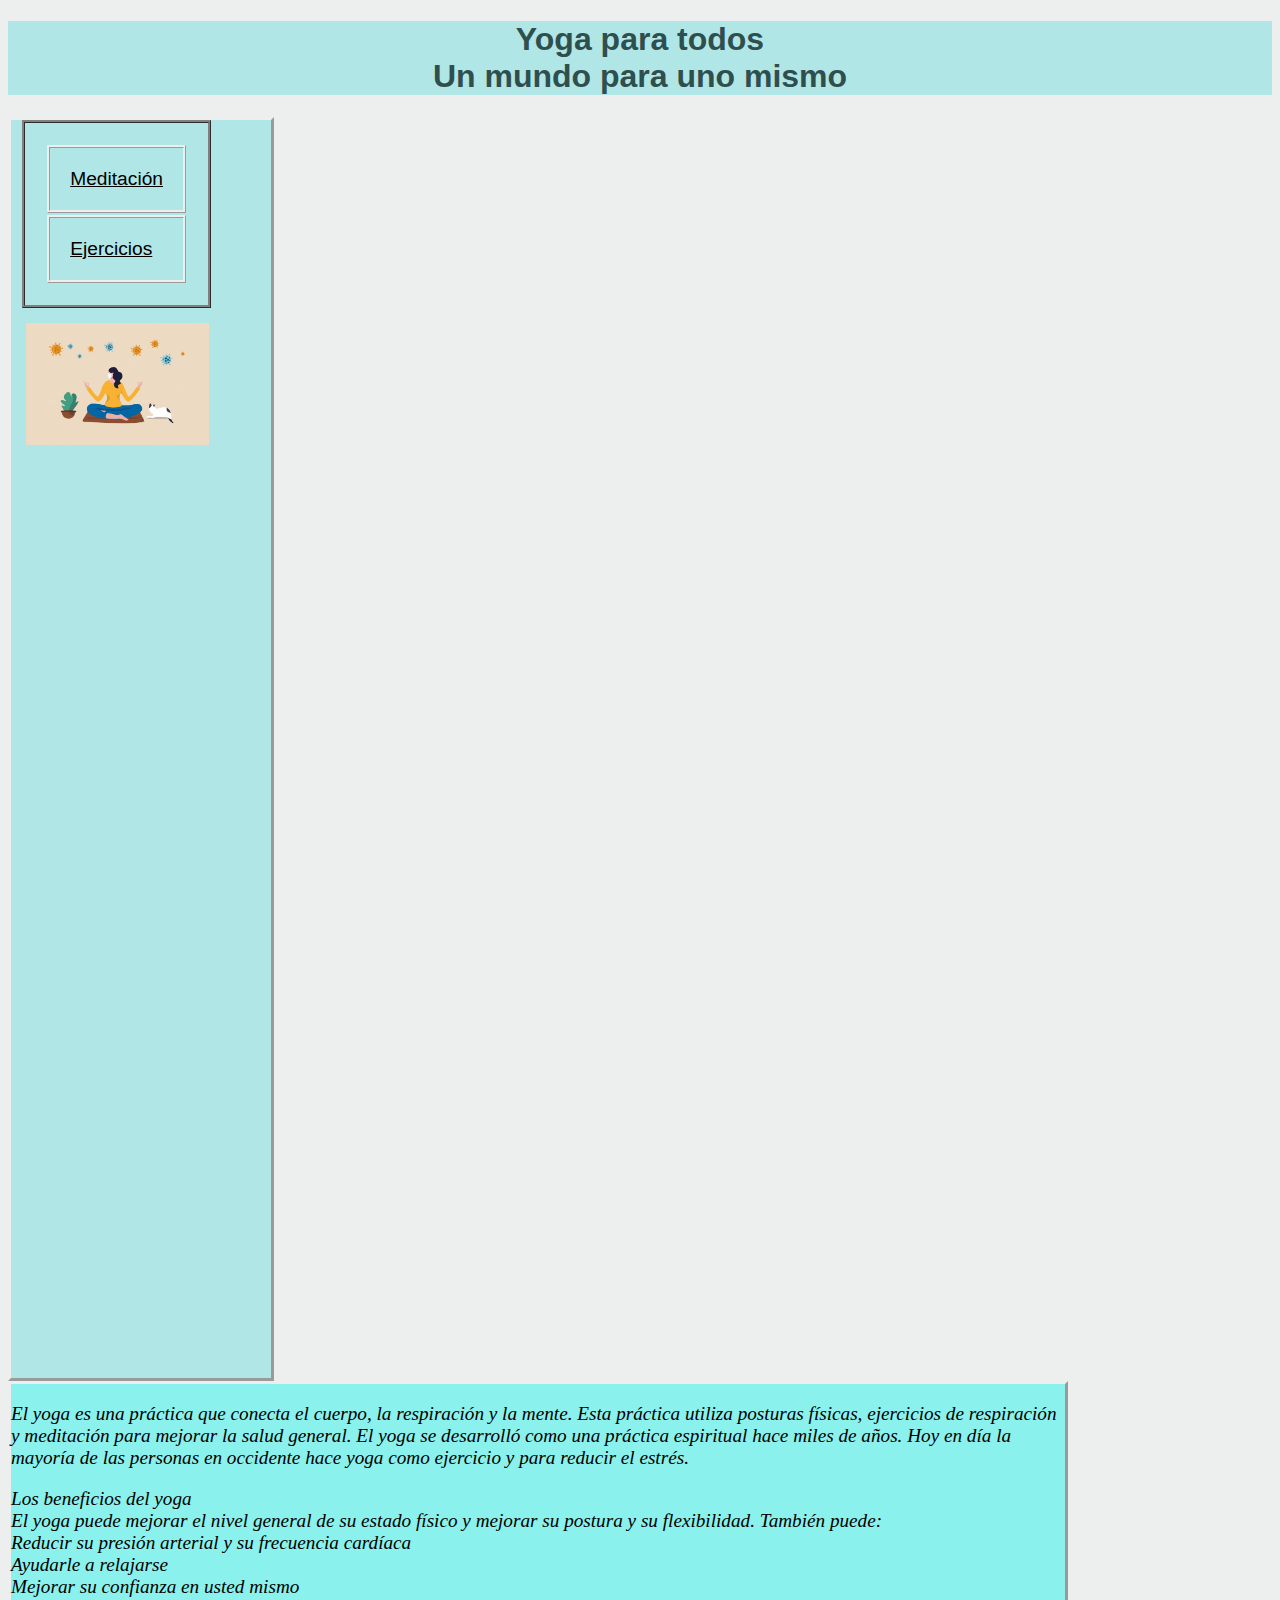
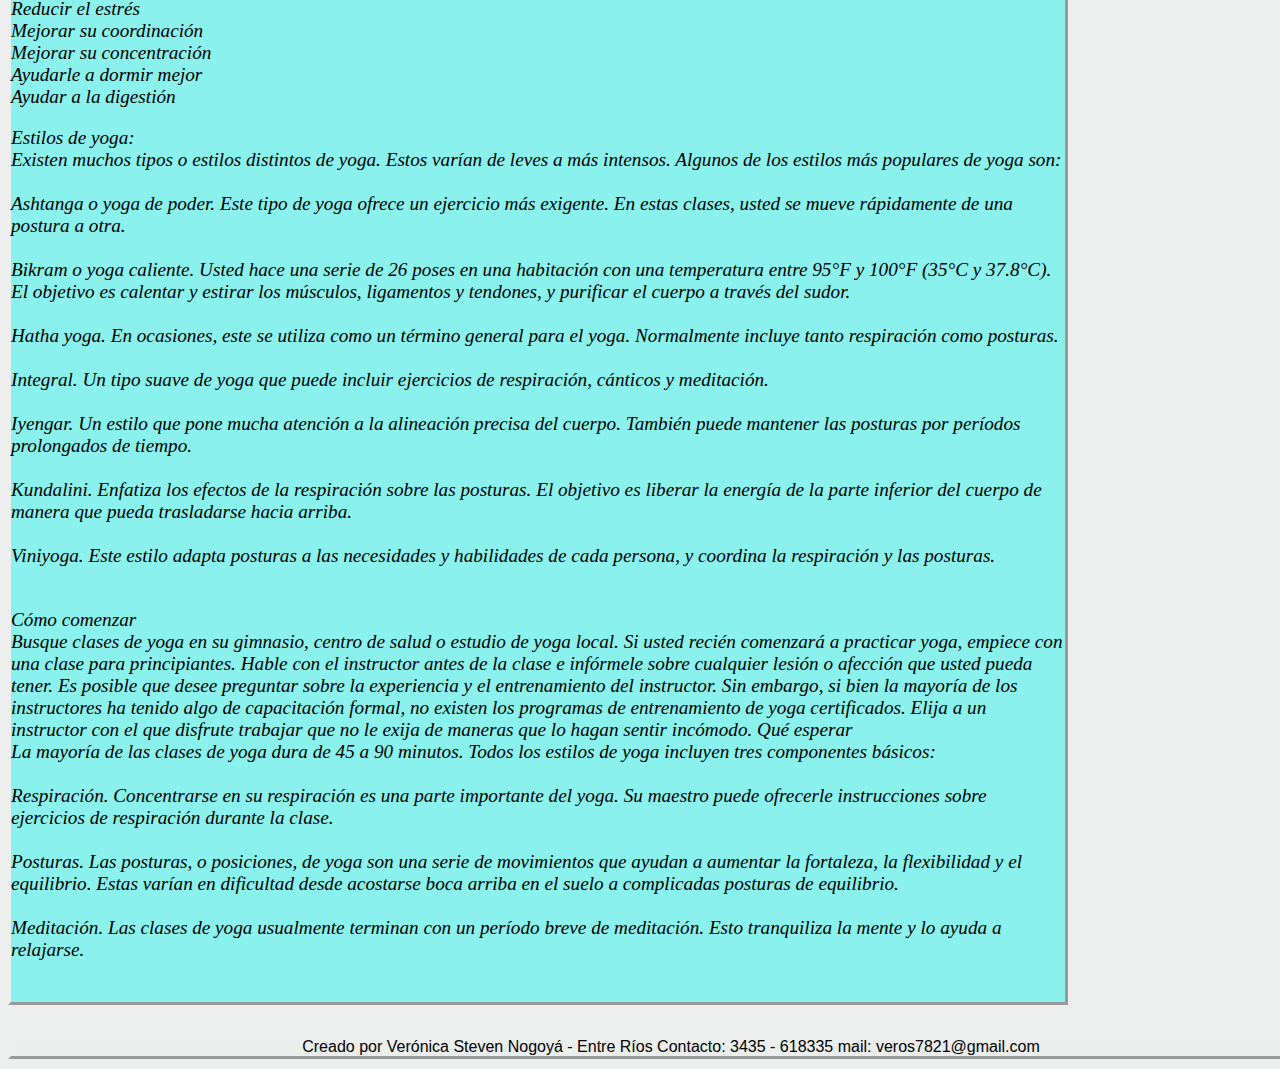
<file: index.html>
<!DOCTYPE html>
<html lang="en">
    <link rel="stylesheet" href="estilos.css" type="text/css" media="all">
<style>
    h1 {color:darkslategray; text-align: center; background-color: rgb(177, 230, 230);font-family: Impact, Haettenschweiler, 'Arial Narrow Bold', sans-serif;}
    p {color:black; font-style: oblique; font-size: 120%;}
    table, th, td {
                  
                  padding:20px;
                  background-color:  rgb(177, 230, 230);
                  color: black;
                  border-style: ridge;
                 
            }
    a { color: black;
   
    }    
</style>    

<head>
    <meta charset="UTF-8">
    <meta name="viewport" content="width=device-width, initial-scale=1.0">
    <title> Yoga para todos</title>

    <h1>
       Yoga para todos </br>
       Un mundo para uno mismo
    </h1>
    
</head>
<body> 
  <div id="panelizq">
    <div class="menu">
        <table align="right">
            <tr>
                <td> <a href="meditacion.html">Meditación </a> </td>
            </tr>
            <tr>
                <td> <a href="ejercicios.html">Ejercicios </a></td>
            </tr>
          </table> 
          <div class="col-11 col-s-11">
            <img src="yoga-meditacion.jpg" width="230" height="172" margin-left = 20px>
          </div> 
     </div>
        </div>
   
       
           
        <div id="principal">   
        
        
        
        <p> El yoga es una práctica que conecta el cuerpo, la respiración y la mente. 
            Esta práctica utiliza posturas físicas, ejercicios de respiración y meditación para mejorar 
            la salud general. El yoga se desarrolló como una práctica espiritual hace miles de años.
            Hoy en día la mayoría de las personas en occidente hace yoga como ejercicio y para reducir 
            el estrés.</P>
        
        <p> Los beneficios del yoga <br/>
            El yoga puede mejorar el nivel general de su estado físico y mejorar su postura y
             su flexibilidad. También puede: <br/>
            
            Reducir su presión arterial y su frecuencia cardíaca <br/>
            Ayudarle a relajarse <br/>
            Mejorar su confianza en usted mismo <br/>
            Reducir el estrés <br/>
            Mejorar su coordinación <br/>
            Mejorar su concentración <br/>
            Ayudarle a dormir mejor <br/>
            Ayudar a la digestión</P>
        <p>
            Estilos de yoga:<br/>
Existen muchos tipos o estilos distintos de yoga. Estos varían de leves a más intensos. Algunos de los estilos más populares de yoga son: <br/><br/>

Ashtanga o yoga de poder. Este tipo de yoga ofrece un ejercicio más exigente. En estas clases, usted se mueve rápidamente de una postura a otra. <br/><br/>
Bikram o yoga caliente. Usted hace una serie de 26 poses en una habitación con una temperatura entre 95°F y 100°F (35°C y 37.8°C). El objetivo es calentar y estirar los músculos, ligamentos y tendones, y purificar el cuerpo a través del sudor. <br/><br/>
Hatha yoga. En ocasiones, este se utiliza como un término general para el yoga. Normalmente incluye tanto respiración como posturas.<br/> <br/>
Integral. Un tipo suave de yoga que puede incluir ejercicios de respiración, cánticos y meditación.<br/> <br/>
Iyengar. Un estilo que pone mucha atención a la alineación precisa del cuerpo. También puede mantener las posturas por períodos prolongados de tiempo.<br/> <br/>
Kundalini. Enfatiza los efectos de la respiración sobre las posturas. El objetivo es liberar la energía de la parte inferior del cuerpo de manera que pueda trasladarse hacia arriba. <br/> <br/>
Viniyoga. Este estilo adapta posturas a las necesidades y habilidades de cada persona, y coordina la respiración y las posturas. <br/> <br/>
        </p>
        <p>
            Cómo comenzar<br/>
Busque clases de yoga en su gimnasio, centro de salud o estudio de yoga local. Si usted recién comenzará a practicar yoga, empiece con una clase para principiantes. Hable con el instructor antes de la clase e infórmele sobre cualquier lesión o afección que usted pueda tener.

Es posible que desee preguntar sobre la experiencia y el entrenamiento del instructor. Sin embargo, si bien la mayoría de los instructores ha tenido algo de capacitación formal, no existen los programas de entrenamiento de yoga certificados. Elija a un instructor con el que disfrute trabajar que no le exija de maneras que lo hagan sentir incómodo.

Qué esperar<br/>
La mayoría de las clases de yoga dura de 45 a 90 minutos. Todos los estilos de yoga incluyen tres componentes básicos: <br/><br/>

Respiración. Concentrarse en su respiración es una parte importante del yoga. Su maestro puede ofrecerle instrucciones sobre ejercicios de respiración durante la clase.<br/> <br/>
Posturas. Las posturas, o posiciones, de yoga son una serie de movimientos que ayudan a aumentar la fortaleza, la flexibilidad y el equilibrio. Estas varían en dificultad desde acostarse boca arriba en el suelo a complicadas posturas de equilibrio. <br/> <br/>
Meditación. Las clases de yoga usualmente terminan con un período breve de meditación. Esto tranquiliza la mente y lo ayuda a relajarse. <br/> <br/>

        </p>
    </div>
      <div id="pie">
        Creado por Verónica Steven Nogoyá - Entre Ríos Contacto: 3435 - 618335 mail: veros7821@gmail.com

        </div>
        
</body>
</html>
</file>
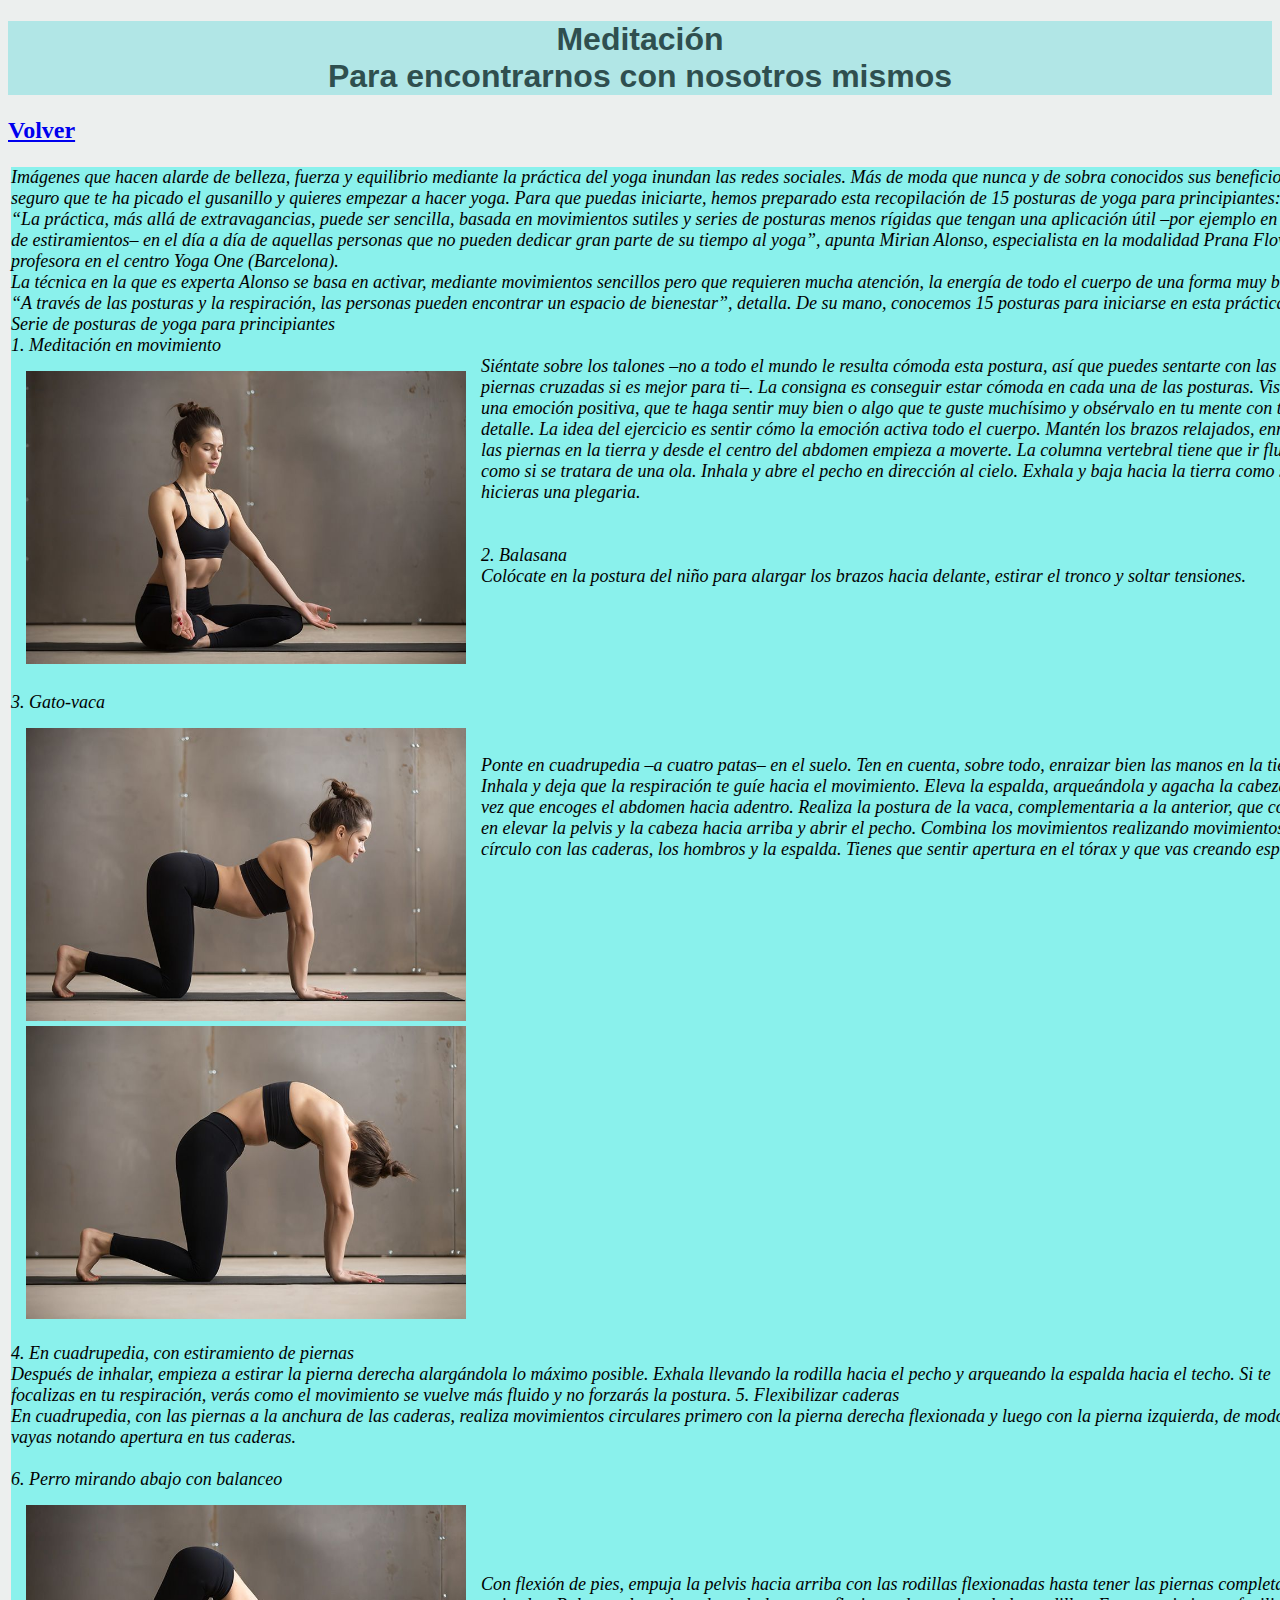
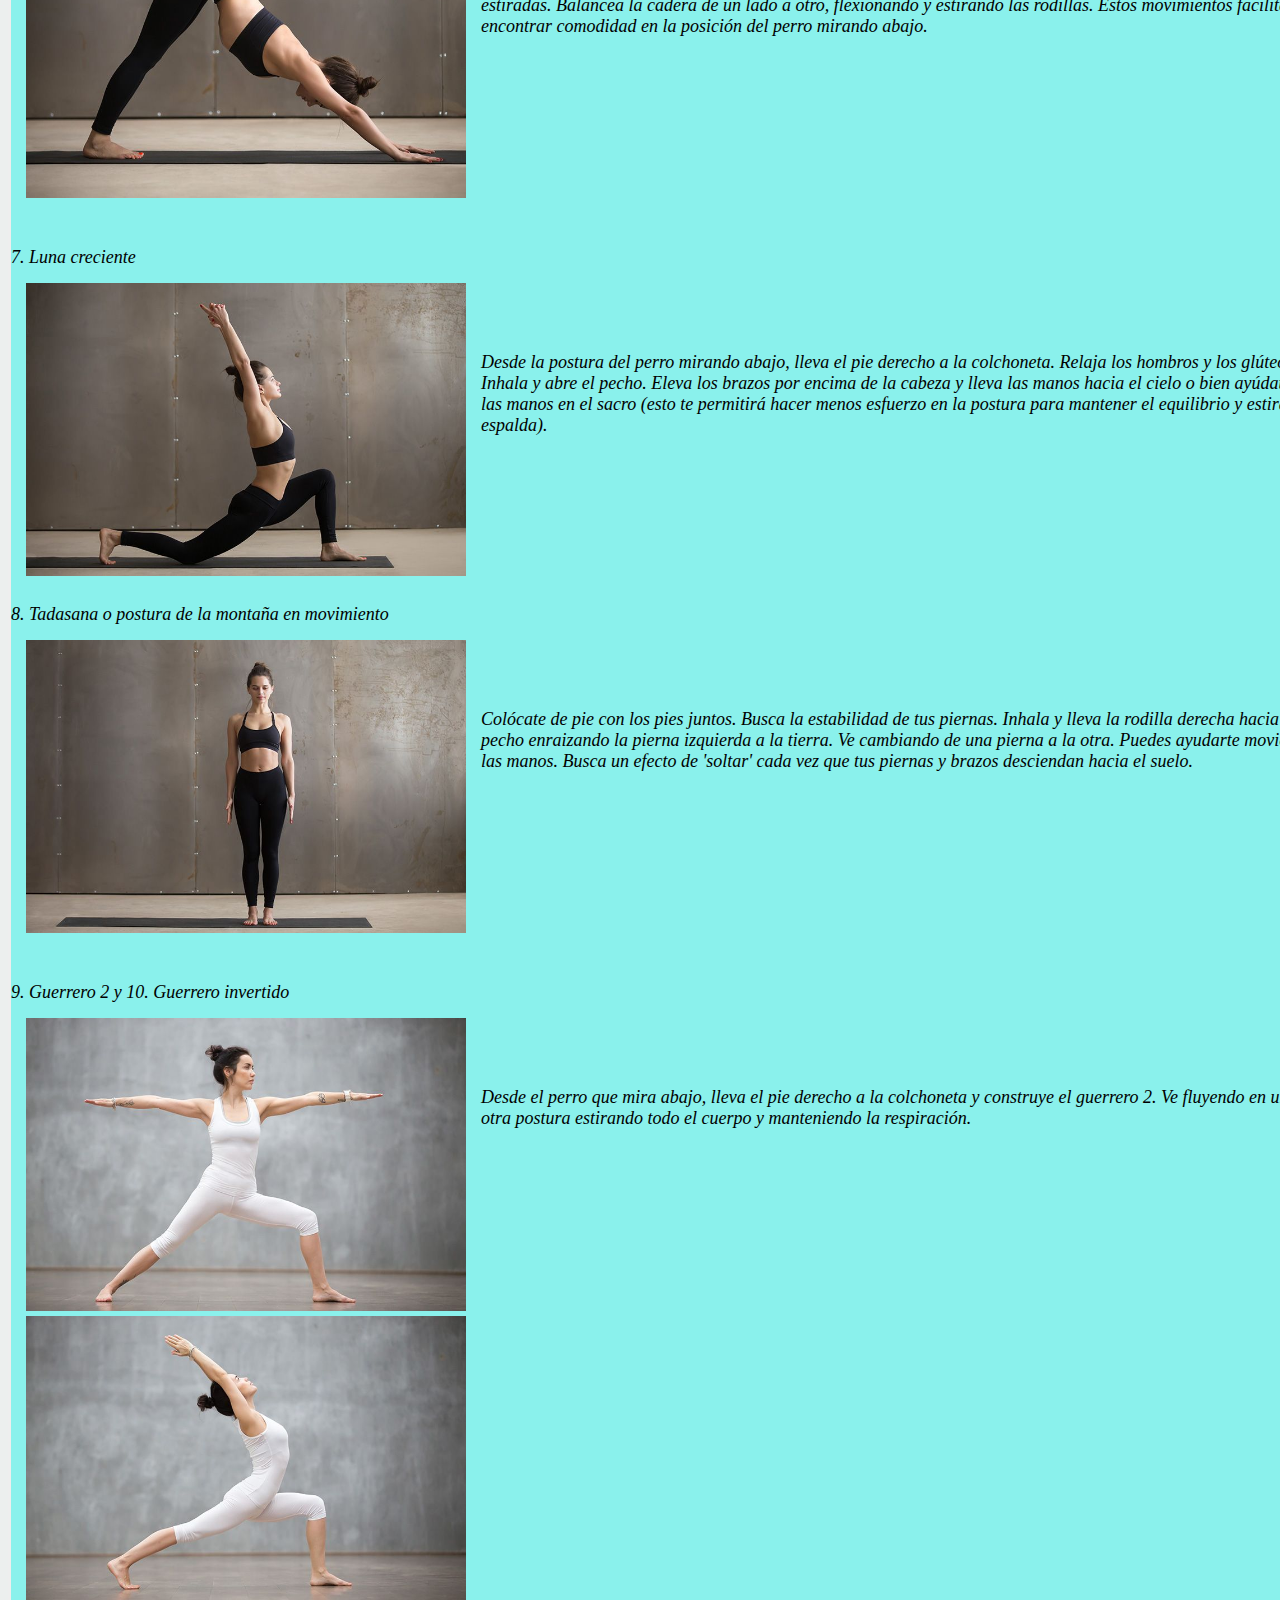
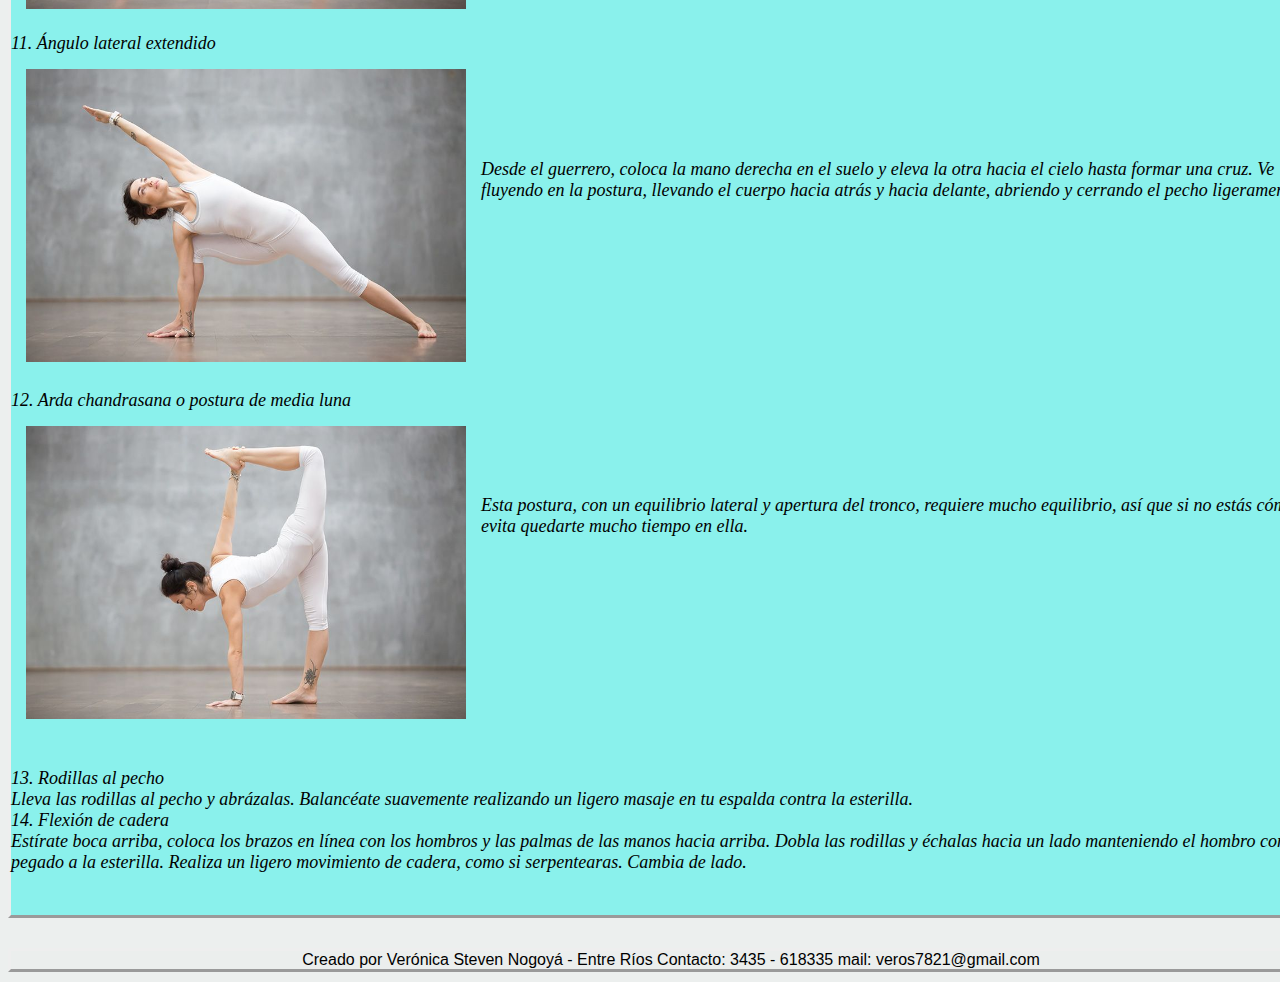
<file: ejercicios.html>
<!DOCTYPE html>
<html lang="en">
<link rel="stylesheet" href="estilos.css" type="text/css" media="all">
<style>
    h1 {
        color: darkslategray;
        text-align: center;
        background-color: rgb(177, 230, 230);
        font-family: Impact, Haettenschweiler, 'Arial Narrow Bold', sans-serif;
    }

    p {
        color: black;
        font-style: oblique;
        font-size: 120%;
    }

    .columnas {
        column-count: 3;
    }
</style>

<head>
    <meta charset="UTF-8">
    <meta name="viewport" content="width=device-width, initial-scale=1.0">
    <title> Meditación</title>

    <h1>
        Meditación </br>
        Para encontrarnos con nosotros mismos
    </h1>
    <h2>
        <a href="index.html">Volver </a>  
    </h2>

</head>

<body>


    <div id="principalej">

        Imágenes que hacen alarde de belleza, fuerza y equilibrio mediante la práctica del yoga inundan
        las redes sociales. Más de moda que nunca y de sobra conocidos sus beneficios, seguro que te ha
        picado el gusanillo y quieres empezar a hacer yoga. Para que puedas iniciarte, hemos preparado
        esta recopilación de 15 posturas de yoga para principiantes: </br>

        “La práctica, más allá de extravagancias, puede ser sencilla, basada en movimientos sutiles y
        series de posturas menos rígidas que tengan una aplicación útil –por ejemplo en forma de
        estiramientos– en el día a día de aquellas personas que no pueden dedicar gran parte de su tiempo
        al yoga”, apunta Mirian Alonso, especialista en la modalidad Prana Flow y profesora en el centro
        Yoga One (Barcelona).</br>

        La técnica en la que es experta Alonso se basa en activar, mediante movimientos sencillos pero que
        requieren mucha atención, la energía de todo el cuerpo de una forma muy básica. “A través de las
        posturas y la respiración, las personas pueden encontrar un espacio de bienestar”, detalla. De su
        mano, conocemos 15 posturas para iniciarse en esta práctica.</br>

        Serie de posturas de yoga para principiantes </br>
        1. Meditación en movimiento </br>

        <div class="col-4 col-s-4">
            <img src="yoga-para-principiantes-posturas-de-yoga-basicas-meditacion-consciente.jpg" width="230"
                height="172" margin-left=20px>
        </div>

        Siéntate sobre los talones –no a todo el mundo le resulta cómoda esta postura,
        así que puedes sentarte con las piernas cruzadas si es mejor para ti–.
        La consigna es conseguir estar cómoda en cada una de las posturas.
        Visualiza una emoción positiva, que te haga sentir muy bien o algo que te guste
        muchísimo y obsérvalo en tu mente con todo detalle. La idea del ejercicio es sentir
        cómo la emoción activa todo el cuerpo.
        Mantén los brazos relajados, enraiza las piernas en la tierra y desde el centro del abdomen
        empieza a moverte.
        La columna vertebral tiene que ir fluyendo como si se tratara de una ola.
        Inhala y abre el pecho en dirección al cielo. Exhala y baja hacia la tierra como si hicieras
        una plegaria. </br></br></br>

        2. Balasana</br>

        Colócate en la postura del niño para alargar los brazos hacia delante, estirar el tronco y
        soltar tensiones.</br> </br></br></br></br></br>

        3. Gato-vaca</br>


        <div class="col-4 col-s-4">
            <img src="yoga-para-principiantes-posturas-de-yoga-basicas-gato.jpg" width="230" height="172"
                margin-left=20px>
            <img src="yoga-para-principiantes-posturas-de-yoga-basicas-vaca.jpg" width="230" height="172"
                margin-left=20px>

        </div>
        </br></br>
        Ponte en cuadrupedia –a cuatro patas– en el suelo. Ten en cuenta, sobre todo, enraizar bien las manos
        en la tierra. Inhala y deja que la respiración te guíe hacia el movimiento. Eleva la espalda,
        arqueándola y agacha la cabeza a la vez que encoges el abdomen hacia adentro.
        Realiza la postura de la vaca, complementaria a la anterior, que consiste en elevar la pelvis
        y la cabeza hacia arriba y abrir el pecho.
        Combina los movimientos realizando movimientos en círculo con las caderas, los hombros y la espalda.
        Tienes que sentir apertura en el tórax y que vas creando espacio. </br>
        </br>
        </br> </br>
        </br> </br>
        </br> </br>
        </br> </br>
        </br> </br>
        </br> </br>
        </br> </br>
        </br> </br>
        </br> </br>
        </br></br></br></br>
        4. En cuadrupedia, con estiramiento de piernas</br>
        Después de inhalar, empieza a estirar la pierna derecha alargándola lo máximo posible.
        Exhala llevando la rodilla hacia el pecho y arqueando la espalda hacia el techo.
        Si te focalizas en tu respiración, verás como el movimiento se vuelve más fluido y no forzarás
        la postura.
        5. Flexibilizar caderas</br>
        En cuadrupedia, con las piernas a la anchura de las caderas, realiza movimientos circulares
        primero con la pierna derecha flexionada y luego con la pierna izquierda, de modo que vayas
        notando apertura en tus caderas.</br> </br>
        6. Perro mirando abajo con balanceo</br>
        <div class="col-4 col-s-4">
            <img src="yoga-para-principiantes-posturas-de-yoga-basicas-perro-boca-abajo.jpg" width="230" height="172"
                margin-left=20px>

        </div>
        </br></br></br></br>
        Con flexión de pies, empuja la pelvis hacia arriba con las rodillas flexionadas
        hasta tener las piernas completamente estiradas. Balancea la cadera de un lado a otro,
        flexionando y estirando las rodillas. Estos movimientos facilitarán encontrar comodidad en la
        posición del perro mirando abajo. </br>
        </br></br></br></br></br></br></br></br></br></br>
        7. Luna creciente</br>
        <div class="col-4 col-s-4">
            <img src="yoga-para-principiantes-posturas-de-yoga-basicas-luna-creciente.jpg" width="230" height="172"
                margin-left=20px>

        </div>
        </br> </br>
        </br> </br>
        Desde la postura del perro mirando abajo, lleva el pie derecho a la colchoneta.
        Relaja los hombros y los glúteos. Inhala y abre el pecho. Eleva los brazos por encima
        de la cabeza y lleva las manos hacia el cielo o bien ayúdate con las manos en el sacro
        (esto te permitirá hacer menos esfuerzo en la postura para mantener el equilibrio y estirar
        la espalda).</br>
        </br> </br>
        </br> </br>
        </br> </br>
        </br> </br>


        8. Tadasana o postura de la montaña en movimiento</br>
        <div class="col-4 col-s-4">
            <img src="yoga-para-principiantes-posturas-de-yoga-basicas-tadasana.jpg" width="230" height="172"
                margin-left=20px>

        </div>
        </br> </br>
        </br> </br>
        Colócate de pie con los pies juntos. Busca la estabilidad de tus piernas.
        Inhala y lleva la rodilla derecha hacia el pecho enraizando la pierna izquierda a la tierra.
        Ve cambiando de una pierna a la otra. Puedes ayudarte moviendo las manos. Busca un efecto de
        'soltar' cada vez que tus piernas y brazos desciendan hacia el suelo. </br>
        </br> </br>
        </br> </br>
        </br> </br>

        </br> </br>
        </br> </br>


        9. Guerrero 2 y 10. Guerrero invertido </br>
        <div class="col-4 col-s-4">
            <img src="yoga-para-principiantes-posturas-de-yoga-basicas-guerrero.jpg" width="230" height="172"
                margin-left=20px>
            <img src="yoga-para-principiantes-posturas-de-yoga-basicas-guerrero-invertido.jpg" width="230" height="172"
                margin-left=20px>

        </div>
        </br></br></br></br>
        Desde el perro que mira abajo, lleva el pie derecho a la colchoneta y construye el guerrero 2.
        Ve fluyendo en una y otra postura estirando todo el cuerpo y manteniendo la respiración.</br>
        </br></br></br></br></br></br></br></br> </br></br></br></br></br></br></br></br>
        </br></br></br></br></br></br></br></br>

        11. Ángulo lateral extendido</br>

        <div class="col-4 col-s-4">
            <img src="yoga-para-principiantes-posturas-de-yoga-basicas-angulo-lateral-extendido.jpg" width="230"
                height="172" margin-left=20px>

        </div>
        </br>
        </br></br></br></br>
        Desde el guerrero, coloca la mano derecha en el suelo y eleva la otra hacia el cielo hasta
        formar una cruz. Ve fluyendo en la postura, llevando el cuerpo hacia atrás y hacia delante,
        abriendo y cerrando el pecho ligeramente. </br>
        </br></br></br></br></br></br></br></br> </br>
        12. Arda chandrasana o postura de media luna </br>
        <div class="col-4 col-s-4">
            <img src="yoga-para-principiantes-posturas-de-yoga-basicas-media-luna.jpg" width="230" height="172"
                margin-left=20px>

        </div>
        </br></br></br></br>
        Esta postura, con un equilibrio lateral y apertura del tronco, requiere mucho equilibrio,
        así que si no estás cómoda evita quedarte mucho tiempo en ella. </br>
        </br></br></br> </br></br></br></br></br></br></br></br>

        13. Rodillas al pecho </br>

        Lleva las rodillas al pecho y abrázalas. Balancéate suavemente realizando un ligero masaje en tu espalda contra
        la esterilla. </br>

        14. Flexión de cadera </br>

        Estírate boca arriba, coloca los brazos en línea con los hombros y las palmas de las manos hacia arriba. Dobla
        las rodillas y échalas hacia un lado manteniendo el hombro contrario pegado a la esterilla. Realiza un ligero
        movimiento de cadera, como si serpentearas. Cambia de lado.</br></br></br>


    </div>
    </div>
    <div id="pie">
        Creado por Verónica Steven Nogoyá - Entre Ríos Contacto: 3435 - 618335 mail: veros7821@gmail.com

    </div>
</body>
</file>
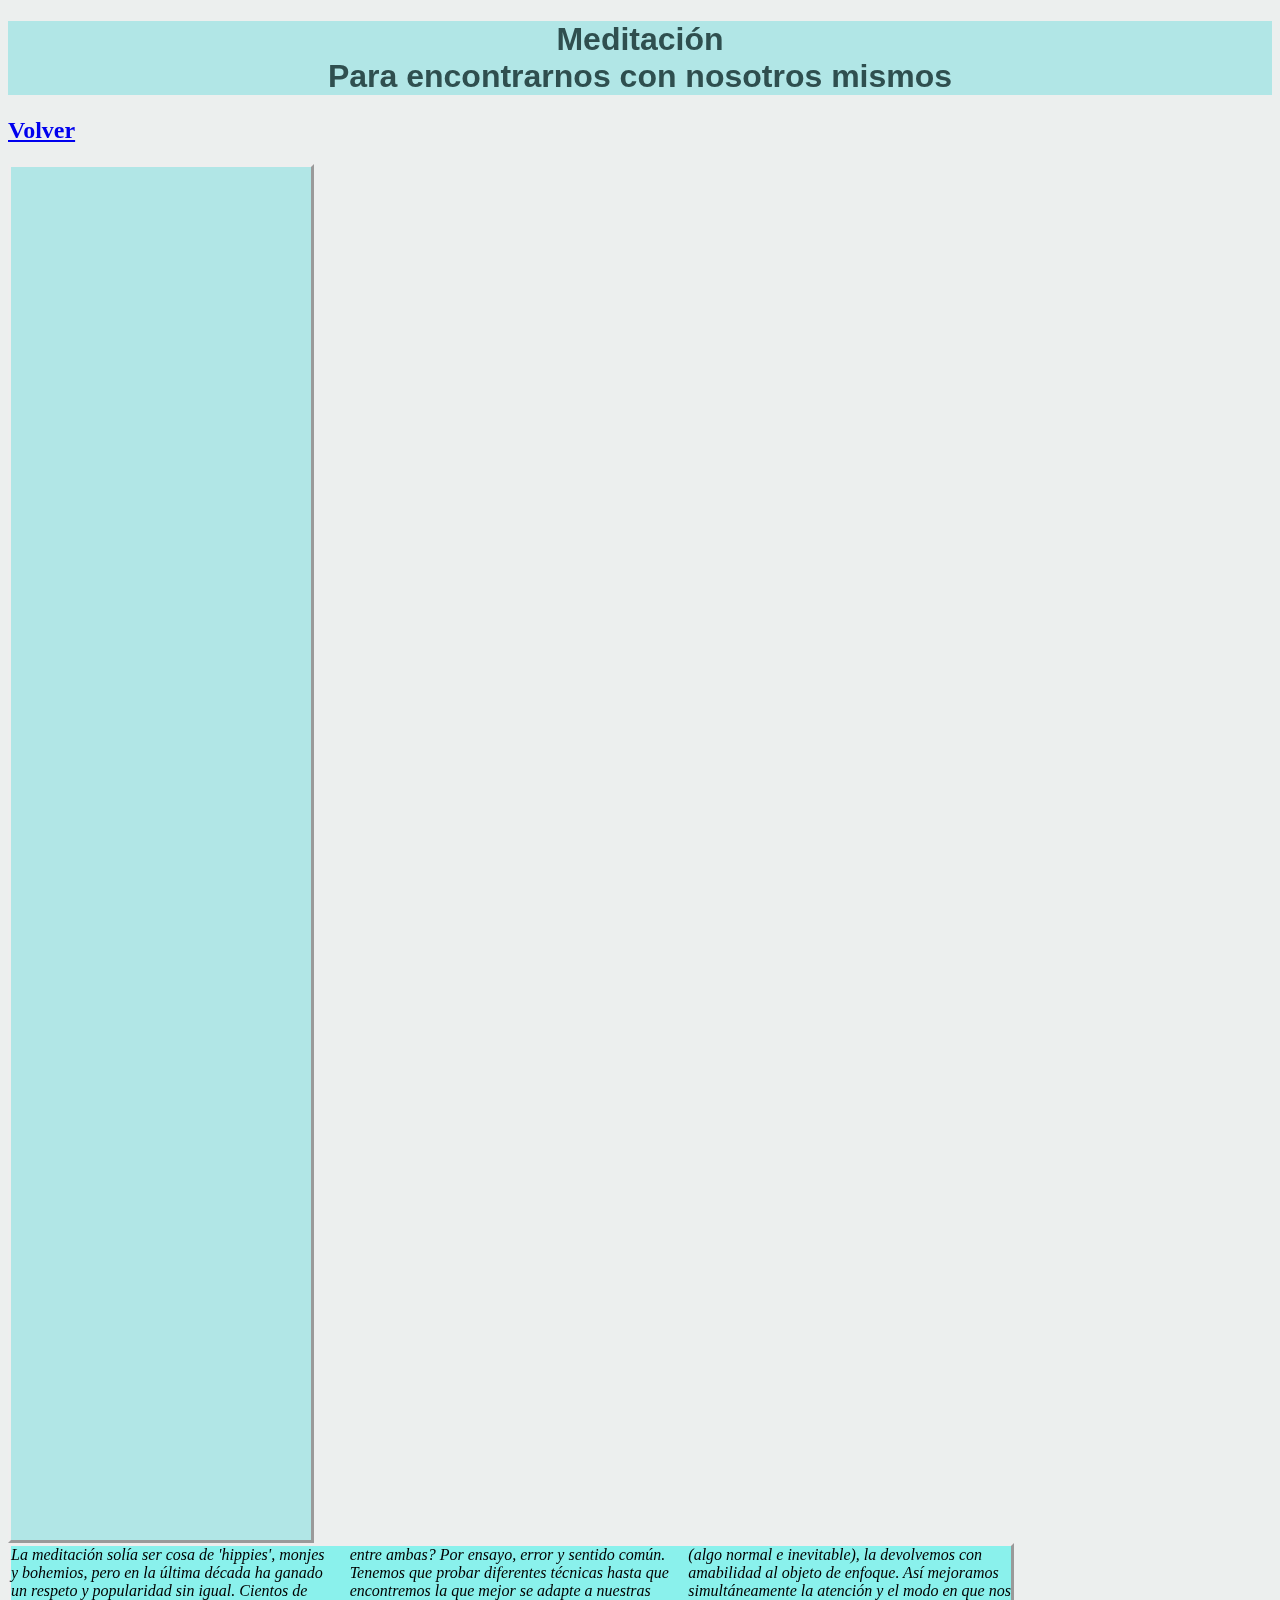
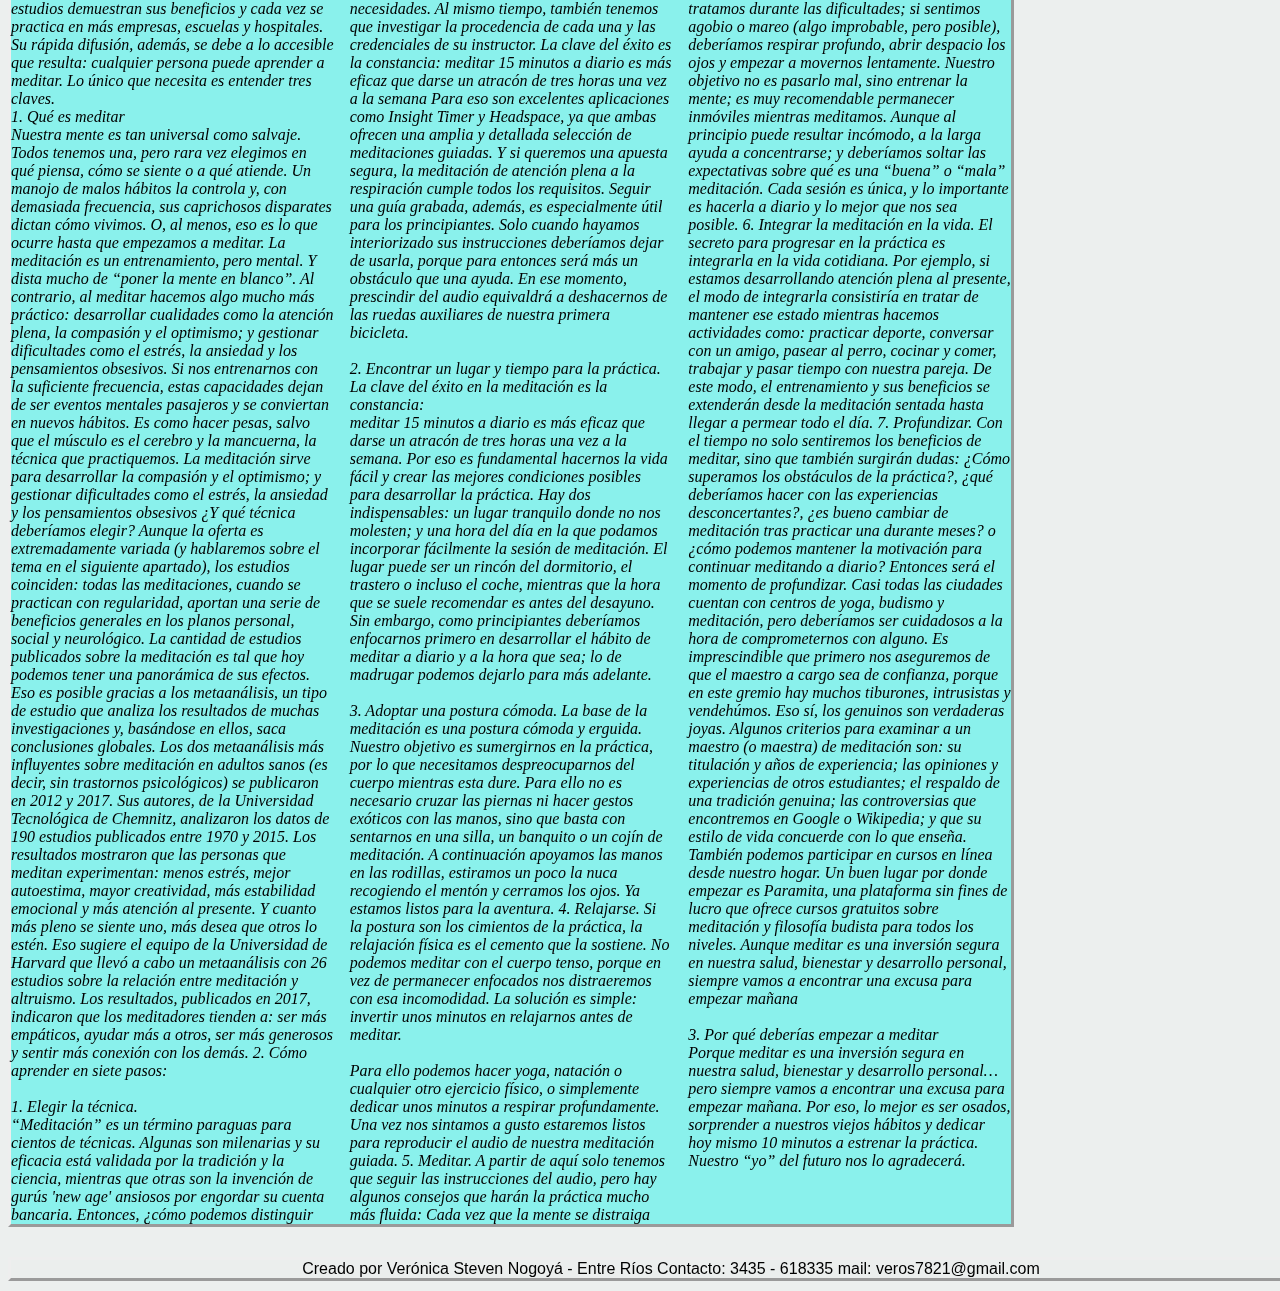
<file: meditacion.html>
<!DOCTYPE html>
<html lang="en">
<link rel="stylesheet" href="estilos.css" type="text/css" media="all">
<style>
    h1 {
        color: darkslategray;
        text-align: center;
        background-color: rgb(177, 230, 230);
        font-family: Impact, Haettenschweiler, 'Arial Narrow Bold', sans-serif;
    }

    p {
        color: black;
        font-style: oblique;
        font-size: 120%;
    }

    .columnas {
        column-count: 3;
    }
</style>

<head>
    <meta charset="UTF-8">
    <meta name="viewport" content="width=device-width, initial-scale=1.0">
    <title> Meditación</title>

    <h1>
        Meditación </br>
        Para encontrarnos con nosotros mismos
    </h1>
    <h2>
        <a href="index.html">Volver </a>  
    </h2>
</head>

<body>
    <div id="panelizqmed">

        <div class="”video-responsive”">
            <iframe src="https://www.youtube.com/embed/YuEBtH_FWQk" frameborder="0"
                allow="accelerometer; autoplay; clipboard-write; encrypted-media; gyroscope; picture-in-picture"
                allowfullscreen></iframe>

            <iframe src="https://www.youtube.com/embed/hTKDQ5FRB18" frameborder="0"
                allow="accelerometer; autoplay; clipboard-write; encrypted-media; gyroscope; picture-in-picture"
                allowfullscreen></iframe>

            <iframe src="https://www.youtube.com/embed/kx8uFbUD5ts" frameborder="0"
                allow="accelerometer; autoplay; clipboard-write; encrypted-media; gyroscope; picture-in-picture"
                allowfullscreen></iframe>


            <iframe src="https://www.youtube.com/embed/U2fNFMT2tEA" frameborder="0"
                allow="accelerometer; autoplay; clipboard-write; encrypted-media; gyroscope; picture-in-picture"
                allowfullscreen></iframe>

            <iframe src="https://www.youtube.com/embed/jicwv27_204" frameborder="0"
                allow="accelerometer; autoplay; clipboard-write; encrypted-media; gyroscope; picture-in-picture"
                allowfullscreen></iframe>

            <iframe src="https://www.youtube.com/embed/80DcgG-3vBE" frameborder="0"
                allow="accelerometer; autoplay; clipboard-write; encrypted-media; gyroscope; picture-in-picture"
                allowfullscreen></iframe>
        </div>
    </div>


    <div id="principalmed">

        <div class="columnas">
            La meditación solía ser cosa de 'hippies', monjes y bohemios,
            pero en la última década ha ganado un respeto y popularidad sin igual.
            Cientos de estudios demuestran sus beneficios y cada vez se practica en más empresas,
            escuelas y hospitales. Su rápida difusión, además, se debe a lo accesible que resulta:
            cualquier persona puede aprender a meditar. Lo único que necesita es entender tres claves. </br>
            1. Qué es meditar </br>
            Nuestra mente es tan universal como salvaje. Todos tenemos una, pero rara vez elegimos en qué piensa,
            cómo se siente o a qué atiende. Un manojo de malos hábitos la controla y, con demasiada frecuencia,
            sus caprichosos disparates dictan cómo vivimos. O, al menos, eso es lo que ocurre hasta que empezamos
            a meditar. La meditación es un entrenamiento, pero mental. Y dista mucho de “poner la mente en blanco”.
            Al contrario, al meditar hacemos algo mucho más práctico: desarrollar cualidades como la atención plena,
            la compasión y el optimismo; y gestionar dificultades como el estrés, la ansiedad y los pensamientos
            obsesivos. Si nos entrenarnos con la suficiente frecuencia, estas capacidades dejan de ser eventos mentales
            pasajeros y se conviertan en nuevos hábitos. Es como hacer pesas, salvo que el músculo es el cerebro y
            la mancuerna, la técnica que practiquemos. La meditación sirve para desarrollar la compasión y el optimismo;
            y gestionar dificultades como el estrés, la ansiedad y los pensamientos obsesivos ¿Y qué técnica deberíamos
            elegir? Aunque la oferta es extremadamente variada (y hablaremos sobre el tema en el siguiente apartado),
            los estudios coinciden: todas las meditaciones, cuando se practican con regularidad, aportan una serie
            de beneficios generales en los planos personal, social y neurológico. La cantidad de estudios publicados
            sobre la meditación es tal que hoy podemos tener una panorámica de sus efectos. Eso es posible gracias
            a los metaanálisis, un tipo de estudio que analiza los resultados de muchas investigaciones y,
            basándose en ellos, saca conclusiones globales. Los dos metaanálisis más influyentes sobre meditación
            en adultos sanos (es decir, sin trastornos psicológicos) se publicaron en 2012 y 2017. Sus autores,
            de la Universidad Tecnológica de Chemnitz, analizaron los datos de 190 estudios publicados entre 1970
            y 2015. Los resultados mostraron que las personas que meditan experimentan: menos estrés,
            mejor autoestima, mayor creatividad, más estabilidad emocional y más atención al presente.
            Y cuanto más pleno se siente uno, más desea que otros lo estén. Eso sugiere el equipo de la
            Universidad de Harvard que llevó a cabo un metaanálisis con 26 estudios sobre la relación entre
            meditación y altruismo. Los resultados, publicados en 2017, indicaron que los meditadores tienden a:
            ser más empáticos, ayudar más a otros, ser más generosos y sentir más conexión con los demás.
            2. Cómo aprender en siete pasos: <br /> <br />
            1. Elegir la técnica. <br />
            “Meditación” es un término paraguas para cientos de técnicas. Algunas son milenarias y su eficacia
            está validada por la tradición y la ciencia, mientras que otras son la invención de gurús 'new age'
            ansiosos por engordar su cuenta bancaria. Entonces, ¿cómo podemos distinguir entre ambas? Por ensayo,
            error y sentido común. Tenemos que probar diferentes técnicas hasta que encontremos la que mejor se
            adapte a nuestras necesidades. Al mismo tiempo, también tenemos que investigar la procedencia de cada
            una y las credenciales de su instructor. La clave del éxito es la constancia: meditar 15 minutos a
            diario es más eficaz que darse un atracón de tres horas una vez a la semana Para eso son excelentes
            aplicaciones como Insight Timer y Headspace, ya que ambas ofrecen una amplia y detallada selección
            de meditaciones guiadas. Y si queremos una apuesta segura, la meditación de atención plena a la
            respiración cumple todos los requisitos. Seguir una guía grabada, además, es especialmente útil
            para los principiantes. Solo cuando hayamos interiorizado sus instrucciones deberíamos dejar de
            usarla, porque para entonces será más un obstáculo que una ayuda. En ese momento, prescindir del
            audio equivaldrá a deshacernos de las ruedas auxiliares de nuestra primera bicicleta. <br /><br />
            2. Encontrar un lugar y tiempo para la práctica. La clave del éxito en la meditación es la constancia:
            <br />
            meditar 15 minutos a diario es más eficaz que darse un atracón de tres horas una vez a la semana.
            Por eso es fundamental hacernos la vida fácil y crear las mejores condiciones posibles para desarrollar
            la práctica. Hay dos indispensables: un lugar tranquilo donde no nos molesten; y una hora del día en
            la que podamos incorporar fácilmente la sesión de meditación. El lugar puede ser un rincón del
            dormitorio, el trastero o incluso el coche, mientras que la hora que se suele recomendar es antes
            del desayuno. Sin embargo, como principiantes deberíamos enfocarnos primero en desarrollar el hábito
            de meditar a diario y a la hora que sea; lo de madrugar podemos dejarlo para más adelante. <br /><br />
            3. Adoptar una postura cómoda. La base de la meditación es una postura cómoda y erguida.
            Nuestro objetivo es sumergirnos en la práctica, por lo que necesitamos despreocuparnos del
            cuerpo mientras esta dure. Para ello no es necesario cruzar las piernas ni hacer gestos exóticos
            con las manos, sino que basta con sentarnos en una silla, un banquito o un cojín de meditación.
            A continuación apoyamos las manos en las rodillas, estiramos un poco la nuca recogiendo el mentón
            y cerramos los ojos. Ya estamos listos para la aventura. 4. Relajarse. Si la postura son los
            cimientos de la práctica, la relajación física es el cemento que la sostiene. No podemos meditar
            con el cuerpo tenso, porque en vez de permanecer enfocados nos distraeremos con esa incomodidad.
            La solución es simple: invertir unos minutos en relajarnos antes de meditar. <br /><br />

            Para ello podemos hacer yoga, natación o cualquier otro ejercicio físico, o simplemente dedicar
            unos minutos a respirar profundamente. Una vez nos sintamos a gusto estaremos listos para reproducir
            el audio de nuestra meditación guiada. 5. Meditar. A partir de aquí solo tenemos que seguir las
            instrucciones del audio, pero hay algunos consejos que harán la práctica mucho más fluida:
            Cada vez que la mente se distraiga (algo normal e inevitable), la devolvemos con amabilidad al
            objeto de enfoque. Así mejoramos simultáneamente la atención y el modo en que nos tratamos durante
            las dificultades; si sentimos agobio o mareo (algo improbable, pero posible), deberíamos respirar
            profundo, abrir despacio los ojos y empezar a movernos lentamente. Nuestro objetivo no es pasarlo mal,
            sino entrenar la mente; es muy recomendable permanecer inmóviles mientras meditamos. Aunque al principio
            puede resultar incómodo, a la larga ayuda a concentrarse; y deberíamos soltar las expectativas sobre
            qué es una “buena” o “mala” meditación. Cada sesión es única, y lo importante es hacerla a diario y
            lo mejor que nos sea posible. 6. Integrar la meditación en la vida. El secreto para progresar en la práctica
            es integrarla en la vida cotidiana. Por ejemplo, si estamos desarrollando atención plena al presente,
            el modo de integrarla consistiría en tratar de mantener ese estado mientras hacemos actividades como:
            practicar deporte, conversar con un amigo, pasear al perro, cocinar y comer, trabajar y pasar tiempo
            con nuestra pareja. De este modo, el entrenamiento y sus beneficios se extenderán desde la meditación
            sentada hasta llegar a permear todo el día. 7. Profundizar. Con el tiempo no solo sentiremos los
            beneficios de meditar, sino que también surgirán dudas: ¿Cómo superamos los obstáculos de la práctica?,
            ¿qué deberíamos hacer con las experiencias desconcertantes?, ¿es bueno cambiar de meditación tras
            practicar una durante meses? o ¿cómo podemos mantener la motivación para continuar meditando a diario?
            Entonces será el momento de profundizar. Casi todas las ciudades cuentan con centros de yoga, budismo
            y meditación, pero deberíamos ser cuidadosos a la hora de comprometernos con alguno. Es imprescindible
            que primero nos aseguremos de que el maestro a cargo sea de confianza, porque en este gremio hay muchos
            tiburones, intrusistas y vendehúmos. Eso sí, los genuinos son verdaderas joyas. Algunos criterios
            para examinar a un maestro (o maestra) de meditación son: su titulación y años de experiencia;
            las opiniones y experiencias de otros estudiantes; el respaldo de una tradición genuina;
            las controversias que encontremos en Google o Wikipedia; y que su estilo de vida concuerde con lo que
            enseña. También podemos participar en cursos en línea desde nuestro hogar. Un buen lugar por donde
            empezar es Paramita, una plataforma sin fines de lucro que ofrece cursos gratuitos sobre meditación
            y filosofía budista para todos los niveles. Aunque meditar es una inversión segura en nuestra salud,
            bienestar y desarrollo personal, siempre vamos a encontrar una excusa para empezar mañana <br /><br />

            3. Por qué deberías empezar a meditar<br />
            Porque meditar es una inversión segura en nuestra salud, bienestar y desarrollo personal… pero siempre vamos
            a encontrar una excusa para empezar mañana. Por eso, lo mejor es ser osados, sorprender a nuestros viejos
            hábitos y dedicar hoy mismo 10 minutos a estrenar la práctica. Nuestro “yo” del futuro nos lo
            agradecerá.<br /><br />
        </div>
    </div>
</body>
<div id="pie">
    Creado por Verónica Steven Nogoyá - Entre Ríos Contacto: 3435 - 618335 mail: veros7821@gmail.com

</div>
</file>
<file: estilos.css>
body {
    background-color: #eaeeedec;
   }
   
   
   #navegacion {
    width:780px;
    margin: 0 auto 0 auto;
    background-color: #d8ddce;
    color: rgb(245, 245, 239);
    font-family: Impact, Haettenschweiler, 'Arial Narrow Bold', sans-serif;
    font-size: 120%;
    border: outset;
   }

   #principal {
    border: outset;
    width:1054px;
    margin-top: 0;
    margin-bottom: 20px;
    margin-right: 0;
    margin-left: 0px;
    background-color: #8af1ec;
    float: left;
    font-family: Cambria, Cochin, Georgia, Times, 'Times New Roman', serif;

   }
   #principalmed {
    border: outset;
    width:1000px;
    margin-top: 0;
    margin-bottom: 20px;
    margin-right: 0;
    margin-left: 0px;
    background-color: #8af1ec;
    float: left;
    font-family: Cambria, Cochin, Georgia, Times, 'Times New Roman', serif;
    font-style: oblique;
   }
   #principalej {
    border: outset;
    width:1320px;
    margin-top: 0;
    margin-bottom: 20px;
    margin-right: 0;
    margin-left: 0px;
    background-color: #8af1ec;
    float: left;
    font-family: Cambria, Cochin, Georgia, Times, 'Times New Roman', serif;
    font-style: oblique;
    font-size: 18px;

   }
   .menu {
    width:200px;
    color: rgb(245, 245, 239);
    font-family: Impact, Haettenschweiler, 'Arial Narrow Bold', sans-serif;
    font-size: 120%;
    float: left;
    
   }
   #pie {
    width:1320px;
    background-color: #eaeeedec;
    font-family: Impact, Haettenschweiler, 'Arial Narrow Bold', sans-serif;
    font-size: 16px;
    text-align: center;
    margin-bottom: 10px;
    margin-top: 10px;
    float: left;
    border: outset;
   }

   #panelizq {
    width: 260px;
    float: left;
    margin-top: 0px;
    background-color: rgb(177, 230, 230);
    height: 1258px;
    border: outset;
   }
   #panelizqmed{
    width: 300px;
    float: left;
    margin-top: 0px;
    background-color: rgb(177, 230, 230);
    height: 1373px;
    border: outset;
   }
   img {
    width: 100%;
    height: auto;
  }
  [class*="col-"] {
    float: left;
    padding: 15px;
    width: 100%;
  }
  @media only screen and (min-width: 600px) {
    .col-s-1 {width: 8.33%;}
    .col-s-2 {width: 16.66%;}
    .col-s-3 {width: 25%;}
    .col-s-4 {width: 33.33%;}
    .col-s-5 {width: 41.66%;}
    .col-s-6 {width: 50%;}
    .col-s-7 {width: 58.33%;}
    .col-s-8 {width: 66.66%;}
    .col-s-9 {width: 75%;}
    .col-s-10 {width: 83.33%;}
    .col-s-11 {width: 91.66%;}
    .col-s-12 {width: 100%;}
  }
  
  @media only screen and (min-width: 768px) {
    .col-1 {width: 8.33%;}
    .col-2 {width: 16.66%;}
    .col-3 {width: 25%;}
    .col-4 {width: 33.33%;}
    .col-5 {width: 41.66%;}
    .col-6 {width: 50%;}
    .col-7 {width: 58.33%;}
    .col-8 {width: 66.66%;}
    .col-9 {width: 75%;}
    .col-10 {width: 83.33%;}
    .col-11 {width: 91.66%;}
    .col-12 {width: 100%;}
  }

  .video-responsive {
    position: absolute;
    padding-bottom: 56.25%; /* 16/9 ratio */
    padding-top: 30px; /* IE6 workaround*/
    height: 0;
    overflow: hidden;
    }
    
    .video-responsive iframe,
    .video-responsive object,
    .video-responsive embed {
    position: absolute;
    top: 0;
    left: 0;
    width: 80%;
    height: 80%;
    }
</file>
